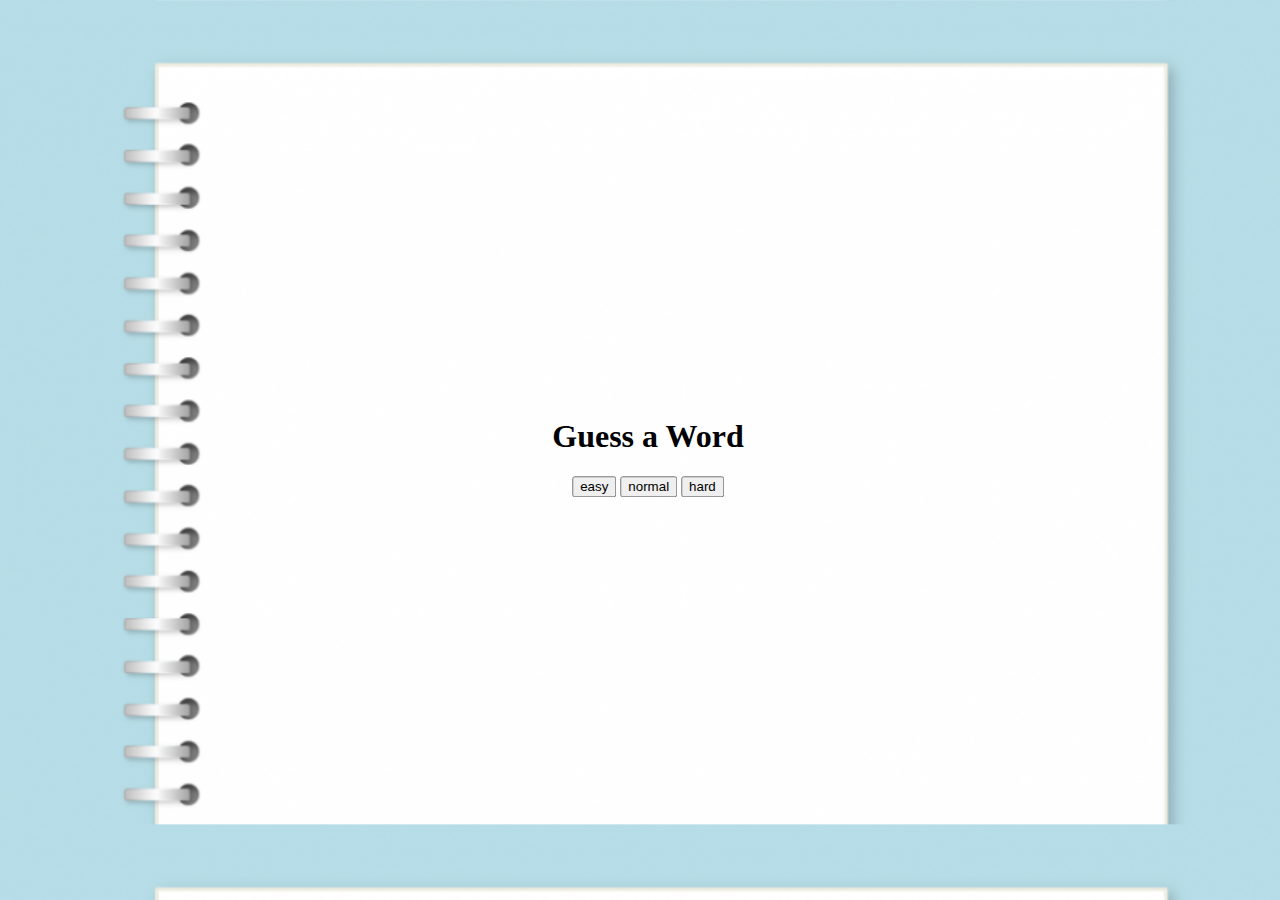
<file: index.html>
<html>

    <head>
        <link rel="stylesheet" href="style.css">
        <script src="script.js"></script>
    </head>

    <body>

        <div id="chooseDifficulty" style="display: block">

            <h1>Guess a Word</h1>

            <button title="lets gooo" onclick="difficultylevel1()">easy</button>
            <button title="not difficult" onclick="difficultylevel2()">normal</button>
            <button title="a challenge" onclick="difficultylevel3()">hard</button>

        </div>

        <div id="startButton" style="display: none">

            <h1>Guess a Word</h1>
            <button onclick="start()">Start</button>
            <p>Note: Some words may contain a hyphen(-) ex: X-ray</p>

        </div>

        <div id="mainGame" style="display: none">

        <p id="question"></p>

        <input type="text" id="guess" maxlength="1">

        <div>
            <button onclick="enterGuess()">Enter Guess</button>
        </div>

        </div>

        <div id="RRguess" style="display: block">

        <p id="rightGuess"></p>
        <p id ="wrongGuess"></p>
        <p id ="guessesLeft"></p>

        </div>

        <div id="youLose" style="display: none">

            <h1>You Lose</h1>

            <div>
                <button onclick="restart()">Play again?</button>
            </div>

            <p id="correctWordWas"></p>

        </div>

        <div id="youWin" style="display: none">

            <h2>You Win</h2>

            <div>
                <button onclick="restart()">Play again?</button>
            </div>

        </div>

    </body>

</html>
</file>
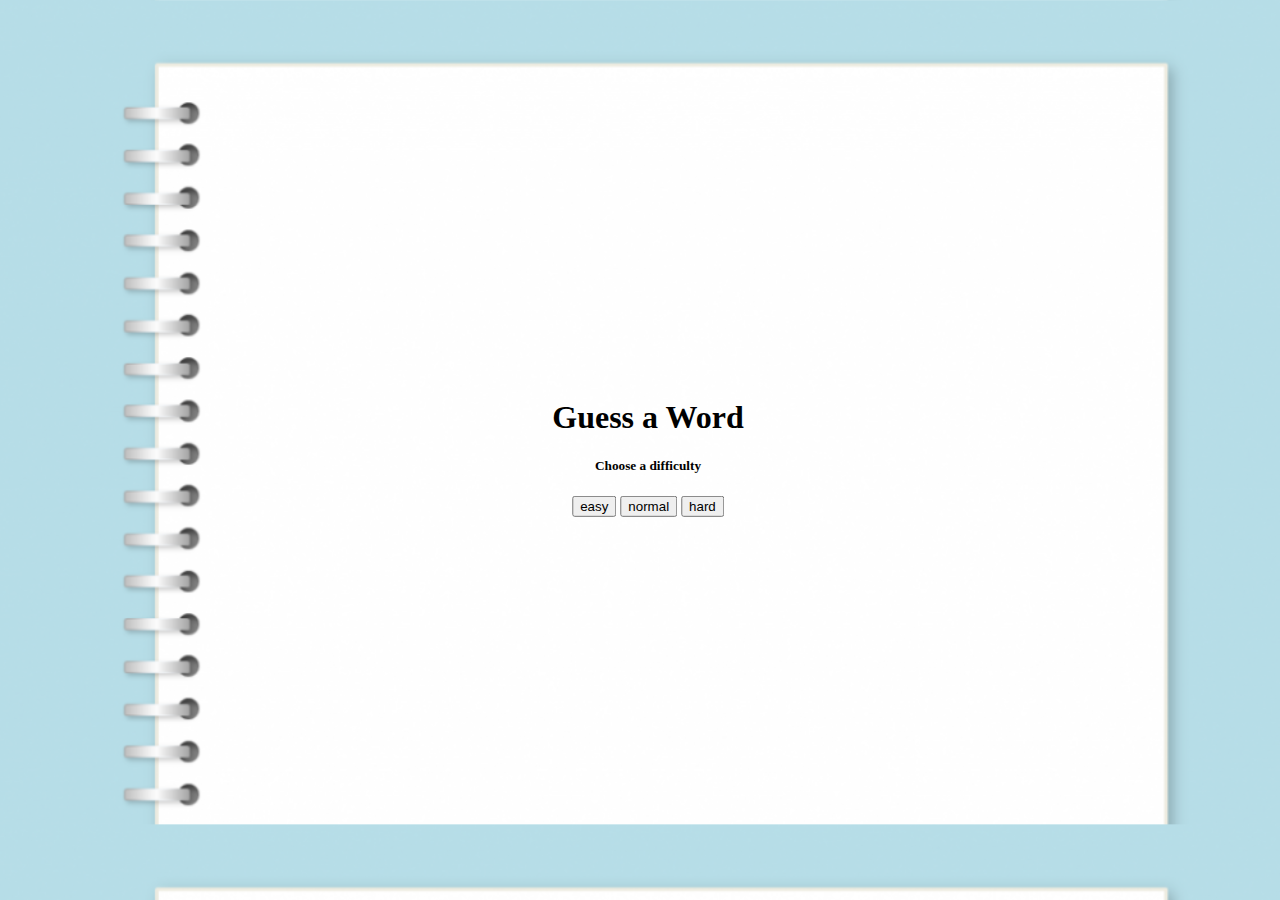
<file: template.html>
<html>

    <head>
        <link rel="stylesheet" href="style.css">
        <script src="script.js"></script>
    </head>

    <body>

        <div id="chooseDifficulty" style="display: block">

            <h1>Guess a Word</h1>
            <h5>Choose a difficulty</h5>
            <button title="very easy" onclick="chooseDif1()">easy</button>
            <button title="not difficult" onclick="chooseDif2()">normal</button>
            <button title="a challenge" onclick="chooseDif3()">hard</button>

        </div>

      
        <div id="startButton" style="display: none">

            <h1>Guess a Word</h1>
            <button onclick="start()">Start</button>
            <p>Note: Some words may contain a hyphen(-) ex: X-ray</p>

        </div>

        <div id="mainGame" style="display: none">

        <p id="question"></p>

        <input type="text" id="guess" maxlength="1">

        <div>
            <button onclick="enterGuess()">Enter Guess</button>
        </div>

        </div>

        <div id="RRguess" style="display: block">

        <p id="rightGuess"></p>
        <p id ="wrongGuess"></p>
        <p id ="guessesLeft"></p>

        </div>

        <div id="youLose" style="display: none">

            <h1>You Lose</h1>

            <div>
                <button onclick="restart()">Play again?</button>
            </div>

            <p id="correctWordWas"></p>

        </div>

        <div id="youWin" style="display: none">

            <h2>You Win</h2>

            <div>
                <button onclick="restart()">Play again?</button>
            </div>

        </div>

    </body>

</html>
</file>
<file: style.css>
body {
  background-image: url("notebook.png");
  background-size: 100%;
  position: absolute;
  top: 50%;
  left: 50%;
  transform: translateX(-50%)translateY(-50%);
  text-align: center;
}
</file>
